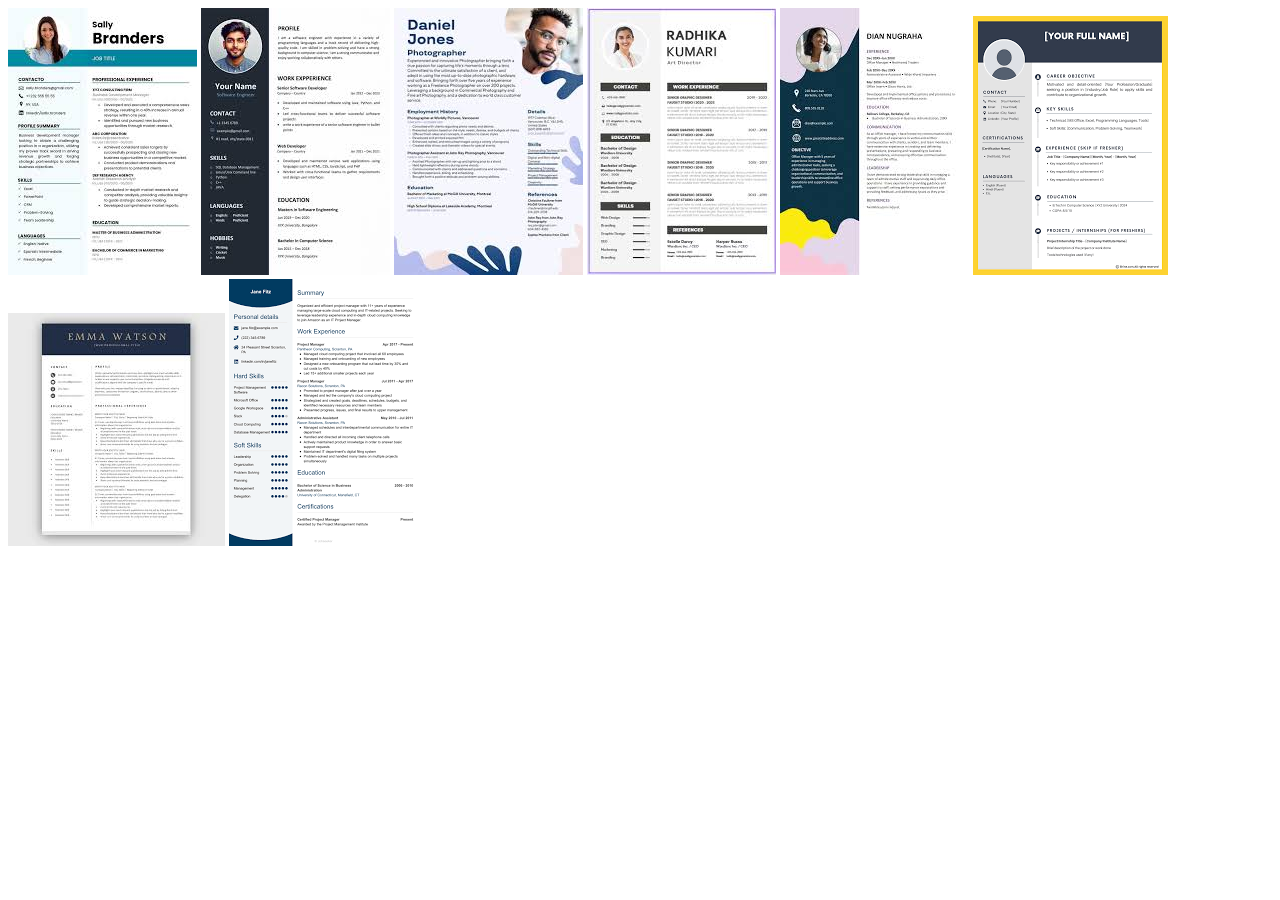
<file: view-temp.html>
<!DOCTYPE html>
<html lang="en">
<head>
    <meta charset="UTF-8">
    <meta name="viewport" content="width=device-width, initial-scale=1.0">
    <title>View Templates</title>
</head>
<body>
    <img src="img1.png" alt="Image unable to load.">
    <img src="img2.png" alt="Image unable to load.">
    <img src="img3.png" alt="Image unable to load.">
    <img src="img4.png" alt="Image unable to load.">
    <img src="img5.png" alt="Image unable to load.">
    <img src="img6.png" alt="Image unable to load.">
    <img src="img7.png" alt="Image unable to load.">
    <img src="img8.png" alt="Image unable to load.">

</body>
</html>
</file>
